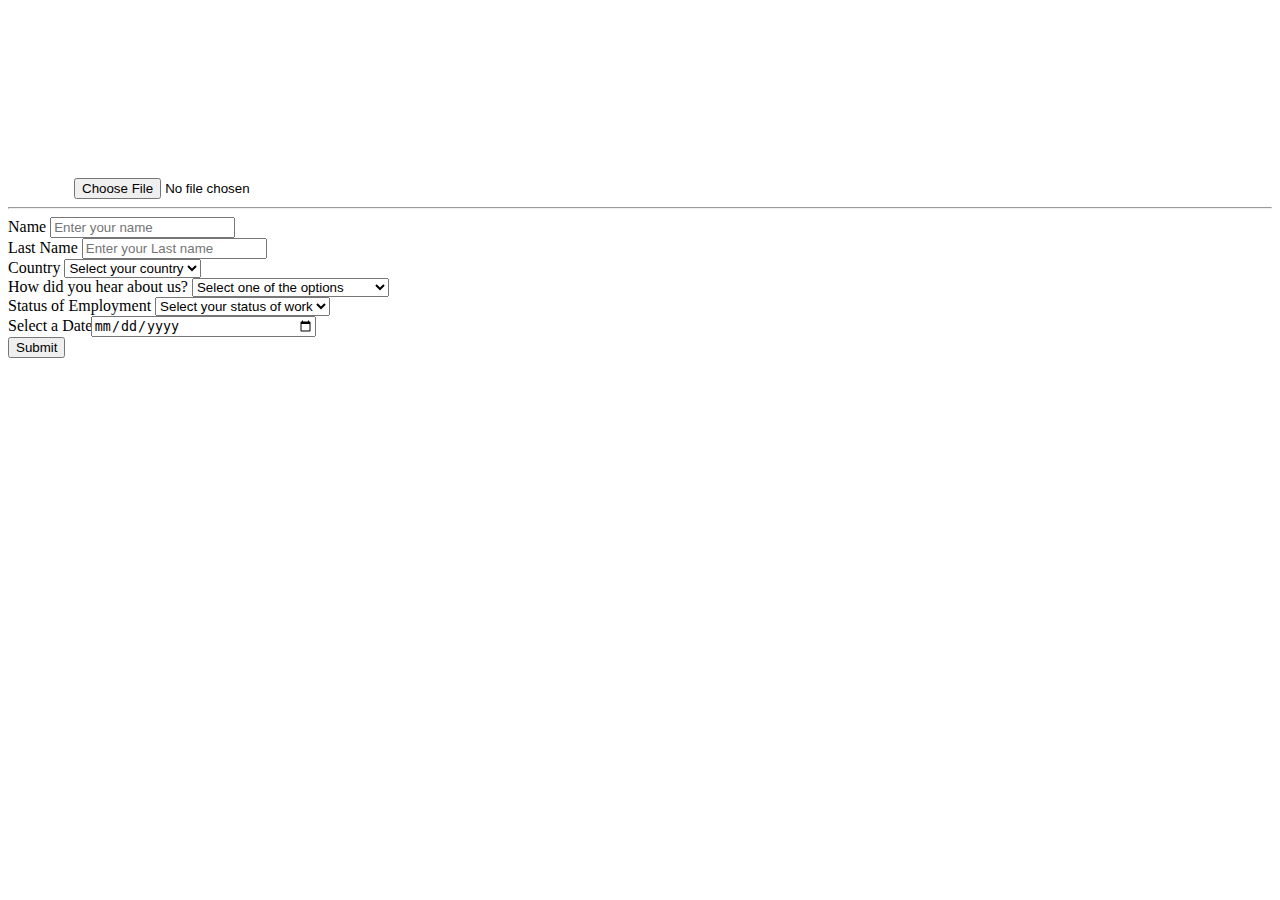
<file: index.html>
<!DOCTYPE html>
<html lang="en">
  <head>
    <meta charset="UTF-8" />
    <meta name="viewport" content="width=device-width, initial-scale=1.0" />
    <link
      rel="stylesheet"
      href="https://cdn.jsdelivr.net/npm/bootstrap@5.3.2/dist/css/bootstrap.min.css"
      integrity="sha384-T3c6CoIi6uLrA9TneNEoa7RxnatzjcDSCmG1MXxSR1GAsXEV/Dwwykc2MPK8M2HN"
      crossorigin="anonymous"
    />
    <link rel="stylesheet" href="style.css" />
    <title>ClientInfo</title>
  </head>
  <body class="bg-primary-subtle">
    <div
      class="container d-flex align-items-center justify-content-center min-vh-100 flex-column"
    >
      <!-- Placeholder for the image -->
      <div
        class="border border-secondary border-4 text-center"
        id="image-circle"
      ></div>
      <input type="file" id="file" />
      <hr />
      <!-- Form (first/lastname\country...) -->
      <form id="formApp">
        <div class="row mb-3">
          <!-- Added margin-bottom -->
          <div class="col-md-6 mb-3">
            <label for="nameInput" class="form-label">Name</label>
            <input
              type="text"
              class="form-control"
              id="nameInput"
              placeholder="Enter your name"
            />
            <span class="error" id="nameError"></span>
          </div>
          <div class="col-md-6">
            <label for="lastNameInput" class="form-label">Last Name</label>
            <input
              type="text"
              class="form-control"
              id="lastNameInput"
              placeholder="Enter your Last name"
            />
            <span class="error" id="lastNameError"></span>
          </div>
        </div>
        <!-- End of row -->

        <!-- Dropdown -->
        <div class="row mb-3">
          <!-- Added margin-bottom -->
          <div class="col-md-6 mb-3">
            <label for="countrySelect" class="form-label">Country</label>
            <select class="form-select" id="countrySelect">
              <option selected disabled>Select your country</option>
              <option value="USA">United States</option>
              <option value="UK">United Kingdom</option>
              <option value="Canada">Canada</option>
              <option value="Lebanon">Lebanon</option>
              <!-- Corrected duplicated value -->
            </select>
            <span class="error" id="countryError"></span>
            <!-- Moved error span inside the div -->
          </div>
          <div class="col-md-6">
            <label for="aboutSelect" class="form-label"
              >How did you hear about us?</label
            >
            <select class="form-select" id="aboutSelect">
              <option selected disabled>Select one of the options</option>
              <option value="onlineSearch">Online Search</option>
              <option value="meeting">Meeting</option>
              <option value="event">Event</option>
              <option value="referral">Referral from a team member</option>
              <option value="other">Other</option>
            </select>
            <span class="error" id="aboutError"></span>
          </div>
          <!-- Radio Buttons for online search when clicked -->
          <div id="onlineSearchOptions" style="display: none">
            <label class="form-label">Select one:</label>
            <div class="form-check">
              <input
                class="form-check-input"
                type="radio"
                name="onlineSearchOption"
                id="instagramRadio"
                value="instagram"
              />
              <label class="form-check-label" for="instagramRadio">
                Instagram
              </label>
            </div>
            <div class="form-check">
              <input
                class="form-check-input"
                type="radio"
                name="onlineSearchOption"
                id="linkedinRadio"
                value="linkedin"
              />
              <label class="form-check-label" for="linkedinRadio">
                LinkedIn
              </label>
            </div>
            <div class="form-check">
              <input
                class="form-check-input"
                type="radio"
                name="onlineSearchOption"
                id="facebookRadio"
                value="facebook"
              />
              <label class="form-check-label" for="facebookRadio">
                Facebook
              </label>
            </div>
          </div>
        </div>
        <!-- Refferal from a team member name -->
        <div
          class="col-md-6 mb-3"
          style="display: none"
          id="referralFromTeamMember"
        >
          <label for="referralTeamMember" class="form-label"
            >Enter team member name (e.g. John Doe)</label
          >
          <input type="text" class="form-control" id="referralTeamMember" />
          <span class="error" id="refferalMemberError"></span>
        </div>
        <!-- Other (Enter details) -->
        <div class="col-md-6 mb-3" style="display: none" id="otherDetails">
          <label for="otherDetails" class="form-label">Details</label>
          <textarea class="form-control" id="otherDetails" rows="3"></textarea>
          <span class="error" id="detailsError"></span>
        </div>

        <!-- End of row -->

        <!-- Status of employment -->
        <div class="row mb-3">
          <!-- Added margin-bottom -->
          <div class="col-md-6">
            <label for="statusEmployment" class="form-label"
              >Status of Employment</label
            >
            <select class="form-select" id="statusEmployment">
              <option selected disabled>Select your status of work</option>
              <option value="employed">Employed</option>
              <option value="unemployed">Unemployed</option>
              <option value="retired">Retired</option>
            </select>
            <span class="error" id="employmentError"></span>
          </div>
        </div>
        <!-- D.O.B -->
        <div class="container">
          <div class="row">
            <div class="col-md-6">
              <label for="dateInput" class="form-label">Select a Date:</label>
              <input type="date" class="form-control" id="dateInput" />
            </div>
          </div>
        </div>
        <span class="error" id="dobError"></span>

        <div class="text-center">
          <button type="submit" class="btn btn-primary mt-2">Submit</button>
        </div>
      </form>
    </div>
  </body>
  <script
    src="https://cdnjs.cloudflare.com/ajax/libs/jquery/3.7.1/jquery.min.js"
    integrity="sha512-v2CJ7UaYy4JwqLDIrZUI/4hqeoQieOmAZNXBeQyjo21dadnwR+8ZaIJVT8EE2iyI61OV8e6M8PP2/4hpQINQ/g=="
    crossorigin="anonymous"
    referrerpolicy="no-referrer"
  ></script>
  <script src="app.js"></script>
</html>
</file>
<file: style.css>
#image-circle {
  width: 150px;
  height: 150px;
  border-radius: 50%;
  background-size: cover;
}
#file {
  margin: 20px 0 0 66px;
  cursor: pointer;
}
#dateInput {
  transform: translateX(-10px);
  width: 220px;
}
</file>
